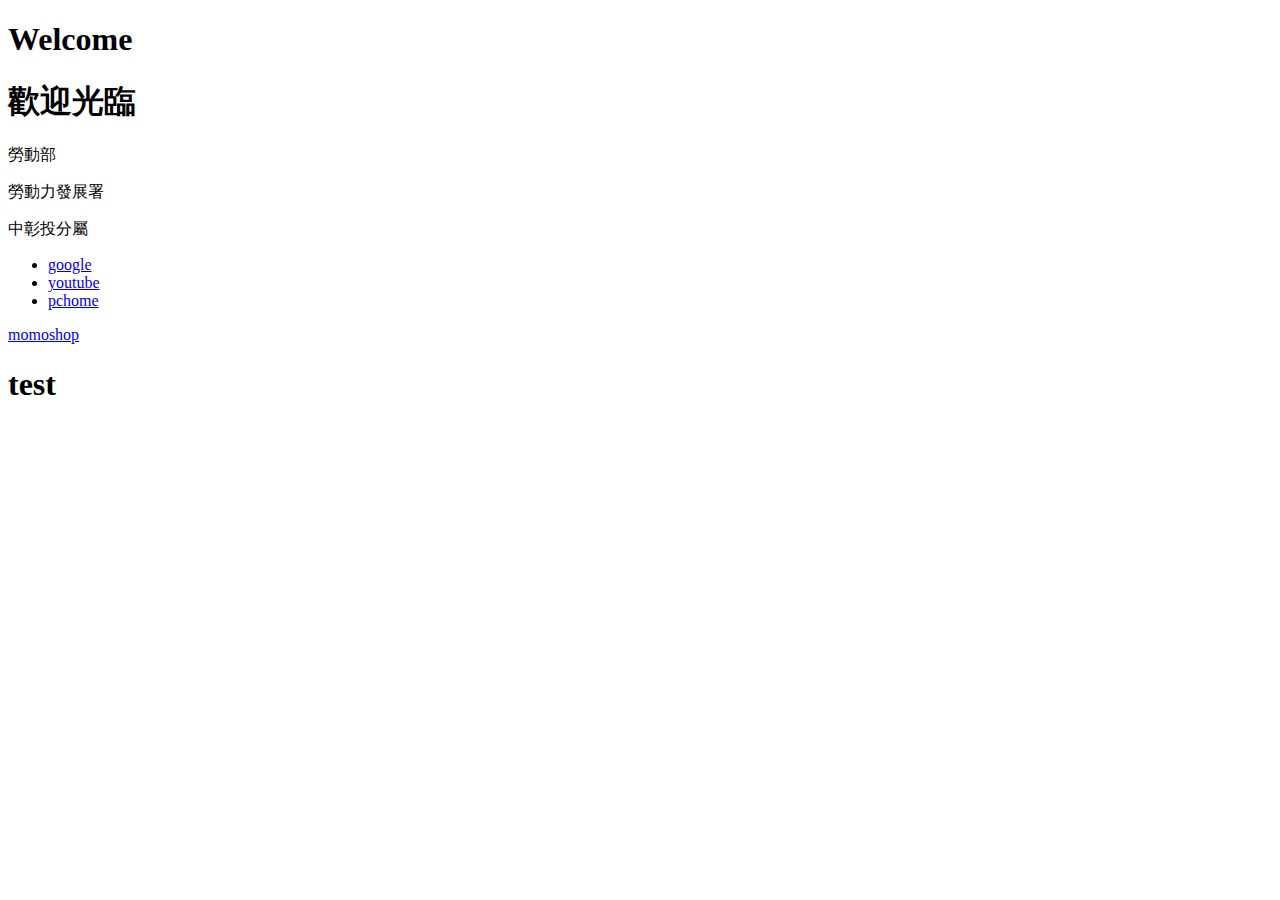
<file: javascript/index.html>
<!DOCTYPE html>
<html lang="en">
<head>
    <meta charset="UTF-8">
    <meta http-equiv="X-UA-Compatible" content="IE=edge">
    <meta name="viewport" content="width=device-width, initial-scale=1.0">
    <title>Document</title>
    <link rel="stylesheet" href="card.css">
</head>
<body>
    <h1 id="myh1">Welcome</h1>
    <h1 id="first">歡迎光臨</h1>
    <p class="second">勞動部</p>
    <p class="second">勞動力發展署</p>
    <p class="second">中彰投分屬</p>
    <ul>
        <li><a href="https://www.google.com.tw/" target="_blank">google</a></li>
        <li><a href="https://www.youtube.com.tw/">youtube</a></li>
        <li><a href="https://www.pchome.com.tw/">pchome</a></li>
    </ul>
    <a href="https://www.momoshop.com.tw" target="_blank">momoshop</a>
    
    
    <!-- <button onclick="stop()">stop</button> -->
</body>
<script src="test9_4-5child.js"></script>
</html>
</file>
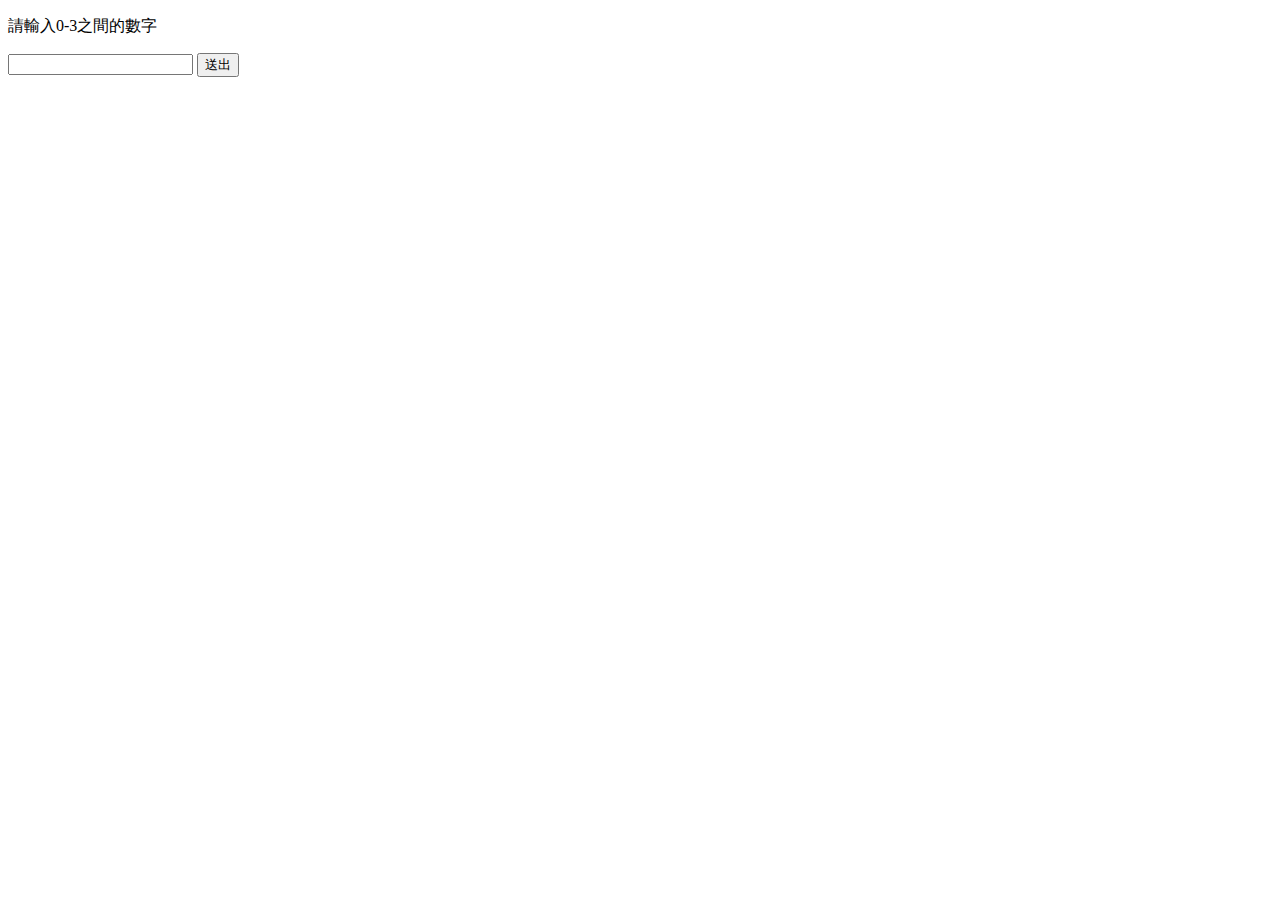
<file: game-js/game1.html>
<!DOCTYPE html>
<html lang="en">
<head>
    <meta charset="UTF-8">
    <meta http-equiv="X-UA-Compatible" content="IE=edge">
    <meta name="viewport" content="width=device-width, initial-scale=1.0">
    <title>Document</title>
</head>
<body>
    <p>請輸入0-3之間的數字</p>
    <input id="myInput" type="text" value="">
    <button id="myButton">送出</button>
</body>
<script src="./game1.js"></script>
</html>
</file>
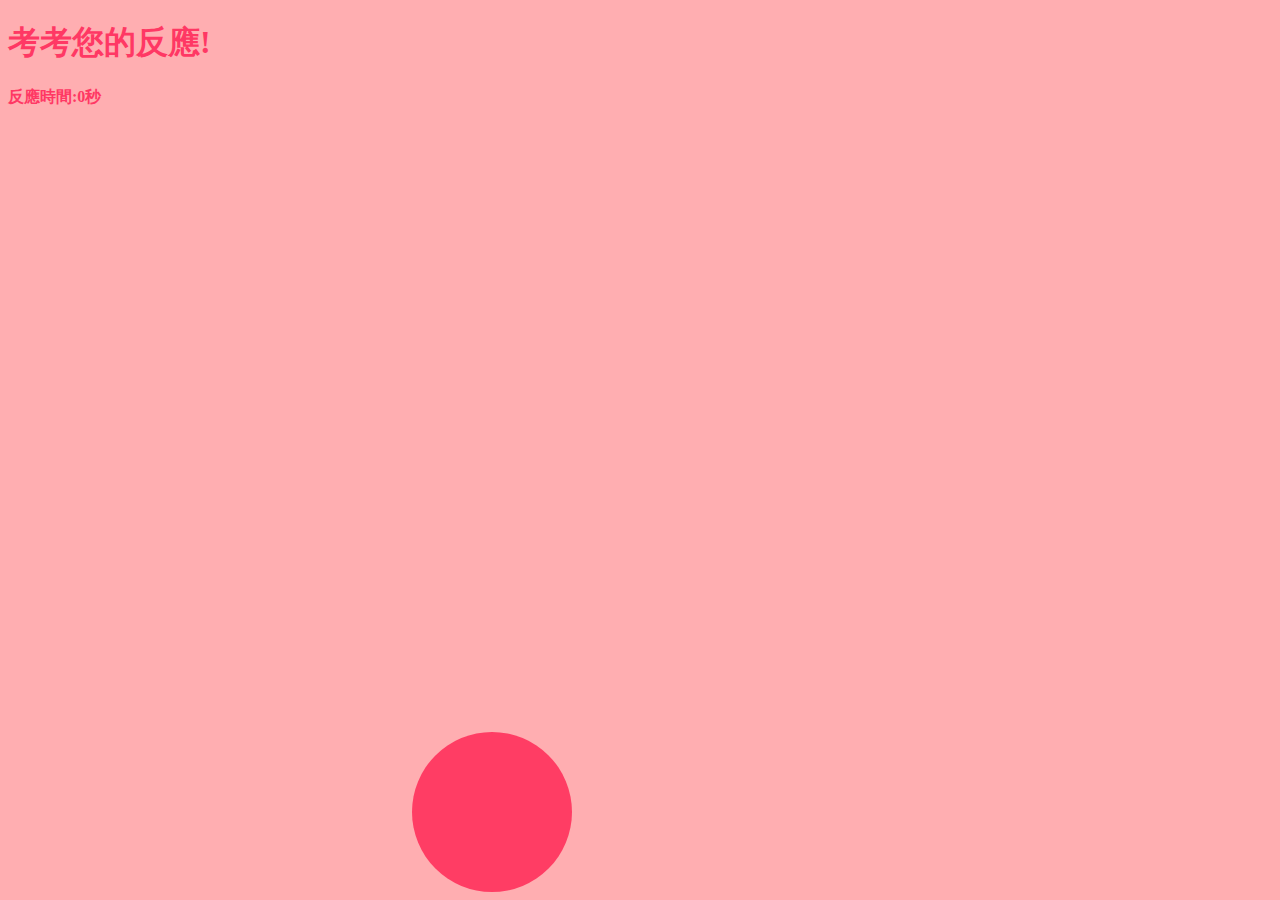
<file: game-js/game2.html>
<!DOCTYPE html>
<html lang="en">
<head>
    <meta charset="UTF-8">
    <meta http-equiv="X-UA-Compatible" content="IE=edge">
    <meta name="viewport" content="width=device-width, initial-scale=1.0">
    <title>Document</title>
    <link rel="stylesheet" href="./game2.css">
</head>
<body>
    <h1>考考您的反應!</h1>
    <p class="bold">反應時間:<span id="time">0</span>秒</p>
    <div id="box"></div>
</body>
<script src="./game2.js"></script>
</html>
</file>
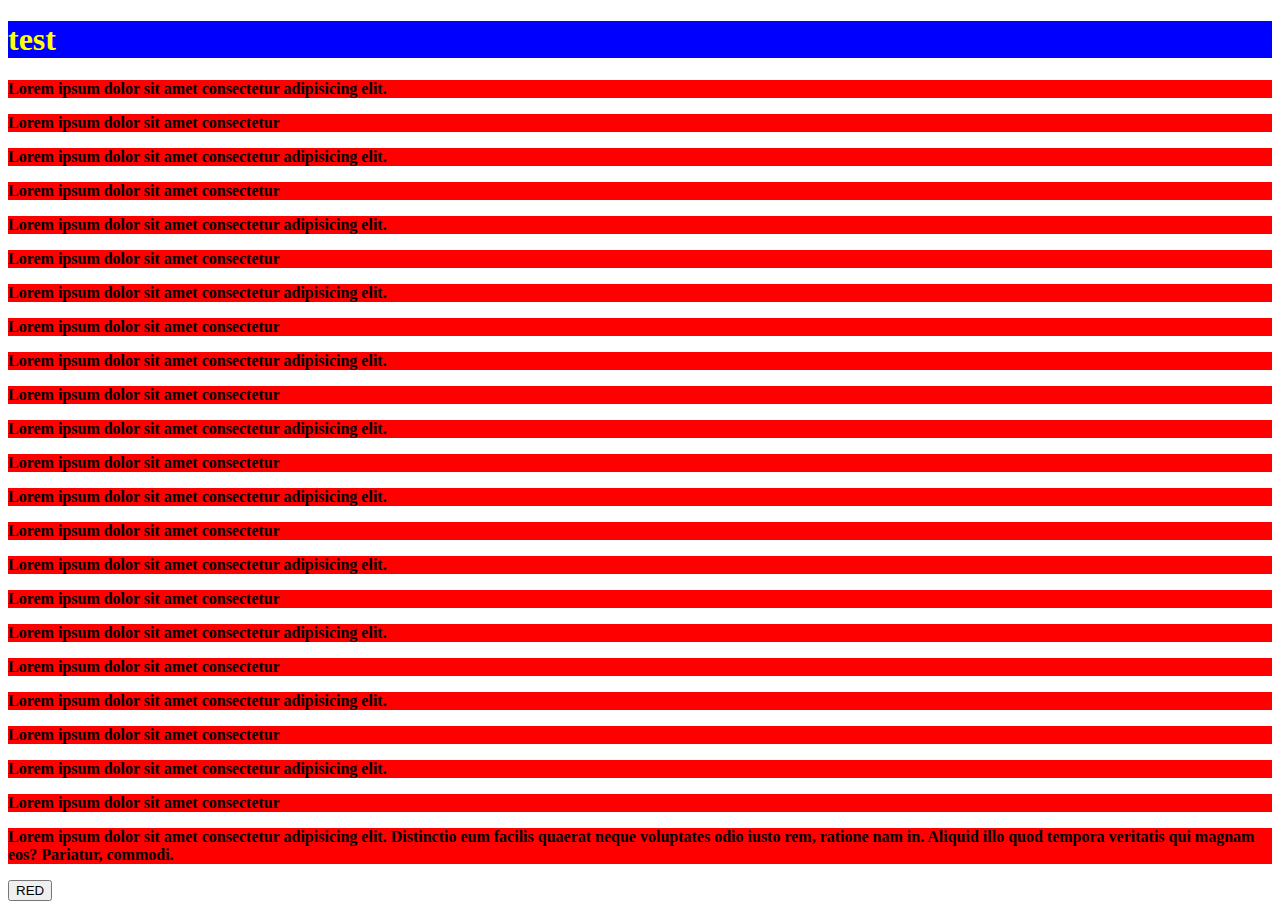
<file: javascript/index2.html>
<!DOCTYPE html>
<html lang="en">
<head>
    <meta charset="UTF-8">
    <meta http-equiv="X-UA-Compatible" content="IE=edge">
    <meta name="viewport" content="width=device-width, initial-scale=1.0">
    <title>Document</title>
    <link rel="stylesheet" href="card.css">
</head>
<body>
    <h1>test</h1>
    <section>
        <p class="red bold">Lorem ipsum dolor sit amet consectetur adipisicing elit. </p>
        <p class="red bold">Lorem ipsum dolor sit amet consectetur</p>
        <p class="red bold">Lorem ipsum dolor sit amet consectetur adipisicing elit. </p>
        <p class="red bold">Lorem ipsum dolor sit amet consectetur</p>
        <p class="red bold">Lorem ipsum dolor sit amet consectetur adipisicing elit. </p>
        <p class="red bold">Lorem ipsum dolor sit amet consectetur</p>
        <p class="red bold">Lorem ipsum dolor sit amet consectetur adipisicing elit. </p>
        <p class="red bold">Lorem ipsum dolor sit amet consectetur</p>
        <p class="red bold">Lorem ipsum dolor sit amet consectetur adipisicing elit. </p>
        <p class="red bold">Lorem ipsum dolor sit amet consectetur</p>
        <p class="red bold">Lorem ipsum dolor sit amet consectetur adipisicing elit. </p>
        <p class="red bold">Lorem ipsum dolor sit amet consectetur</p>
        <p class="red bold">Lorem ipsum dolor sit amet consectetur adipisicing elit. </p>
        <p class="red bold">Lorem ipsum dolor sit amet consectetur</p>
        <p class="red bold">Lorem ipsum dolor sit amet consectetur adipisicing elit. </p>
        <p class="red bold">Lorem ipsum dolor sit amet consectetur</p>
        <p class="red bold">Lorem ipsum dolor sit amet consectetur adipisicing elit. </p>
        <p class="red bold">Lorem ipsum dolor sit amet consectetur</p>
        <p class="red bold">Lorem ipsum dolor sit amet consectetur adipisicing elit. </p>
        <p class="red bold">Lorem ipsum dolor sit amet consectetur</p>
        <p class="red bold">Lorem ipsum dolor sit amet consectetur adipisicing elit. </p>
        <p class="red bold">Lorem ipsum dolor sit amet consectetur</p>
    </section>
    <p class="red bold">Lorem ipsum dolor sit amet consectetur adipisicing elit. Distinctio eum facilis quaerat neque voluptates odio iusto rem, ratione nam in. Aliquid illo quod tempora veritatis qui magnam eos? Pariatur, commodi.</p>
    <button onclick="red()">RED</button>

    <!-- console.log查詢指定屬性 -->
    <!-- <a href="http://tcnr.wda.gov.tw" title="中彰投分署" target="_blank">中彰投分署</a>
    <img src="" width="100" height="100" title="" alt=""> -->
</body>
<script src="test10_4-5classlist.js"></script>
</html>
</file>
<file: javascript/card.css>
.red{
    background-color: red;
}
.blue{
    background-color: blue;
}
.bold{
    font-weight: bold;
}
.a{
    width: 500px;
    height: 500px;
    background-color: yellow;
}
.b{
    width: 300px;
    height: 300px;
    background-color: lightblue;
}
</file>
<file: game-js/game2.css>
:root{
    --bound: 0 ;  /*變數*/
}
body{
    background-color: rgba(255,94,100,0.5);
    color: #ff3864;
}
.bold{
    font-weight: bold;
}
#box{
    width: var(--bound); /*width: 140px*/
    height: var(--bound);/*height: 140px*/
    background-color: red;
    display: none;
    position: relative;  /*定位點 relative 自己*/
}
</file>
